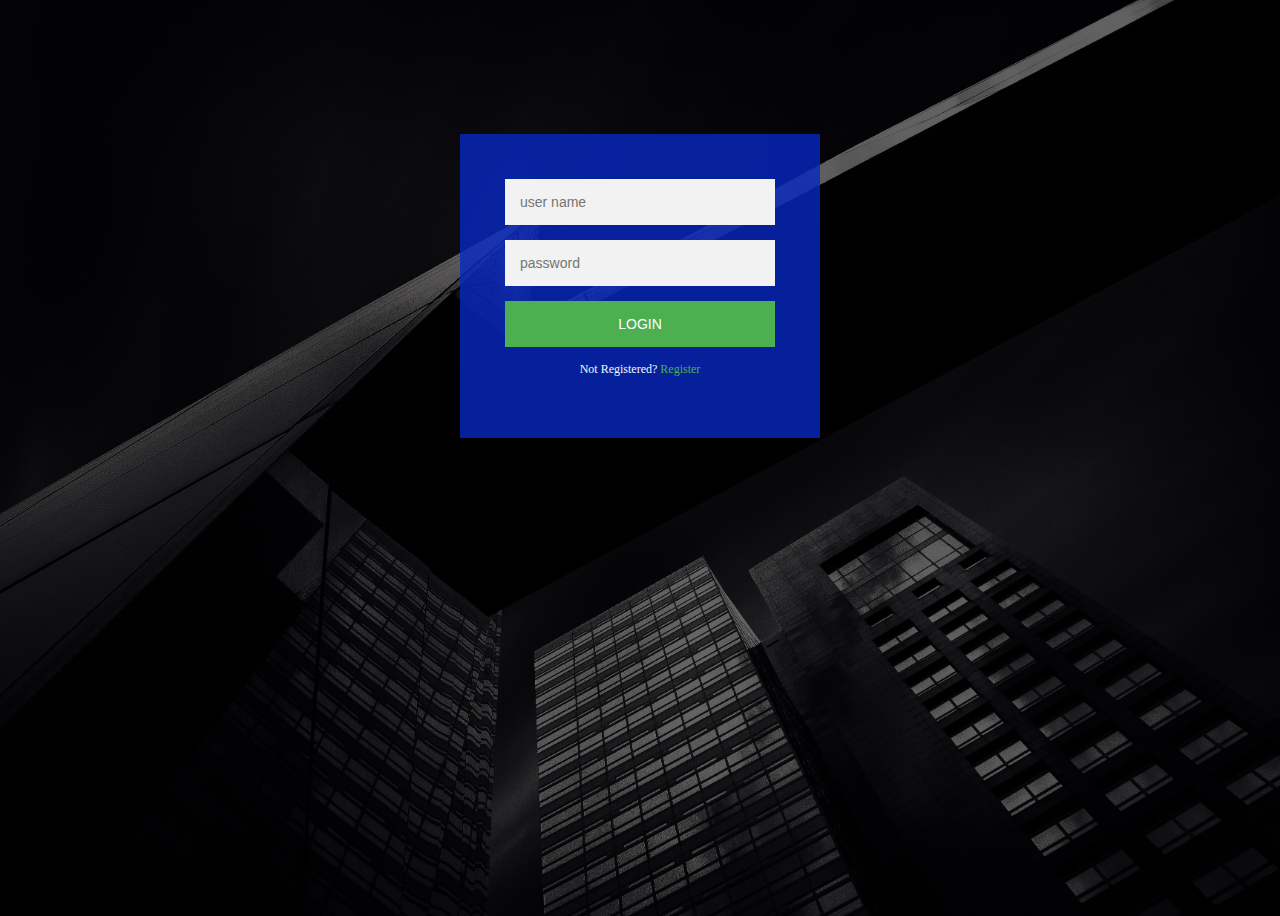
<file: form.html>
<html>
	<head>
	<meta charset="utf-8">
		<meta name="viewport" content="width=device-width">
		<meta name="description" content="Affordable and profession web desginer">
		<meta name="Keywords" content="web design,affordable web design">
		<meta name="author" content="Abhishek Mashetty">
		<meta name="revised" content="15/08/2017">
		<!--<meta http-equiv="refresh" content="5" href="">-->
		<title>Python Programming | Form</title>
		<link rel="icon" href="AM.png">
		<link rel = "stylesheet" href = "style.css">
	</head>
	
<body>
	<div class = "login-page">
	<div class = "form">
		<form class="register-form">
		<input type= "text" placeholder="name">
		<input type= "text" placeholder="password">
		<input type= "text" placeholder="email id">
		<button>Create</button>
		<p class = "message">Already Registered? <a href= "#Login"> login </a>
		</p>
		</form>
		
		<form class ="login-form">
		<input type="text" placeholder = "user name">
		<input type="password" placeholder = "password">
		<button>login</button>
		<p class="message">Not Registered? <a href ="#Register">Register</a></p>
		</form>
		
	 </div>
	</div>
	
	<script src = 'https://code.jquery.com/jquery-3.2.1.min.js'>
	</script>
	<script>
	$('.message a').click(function(){
	$('form').animate({height : "toggle", opacity: "toggle"},"slow");
	});
	</script>
</body>
</html>
</file>
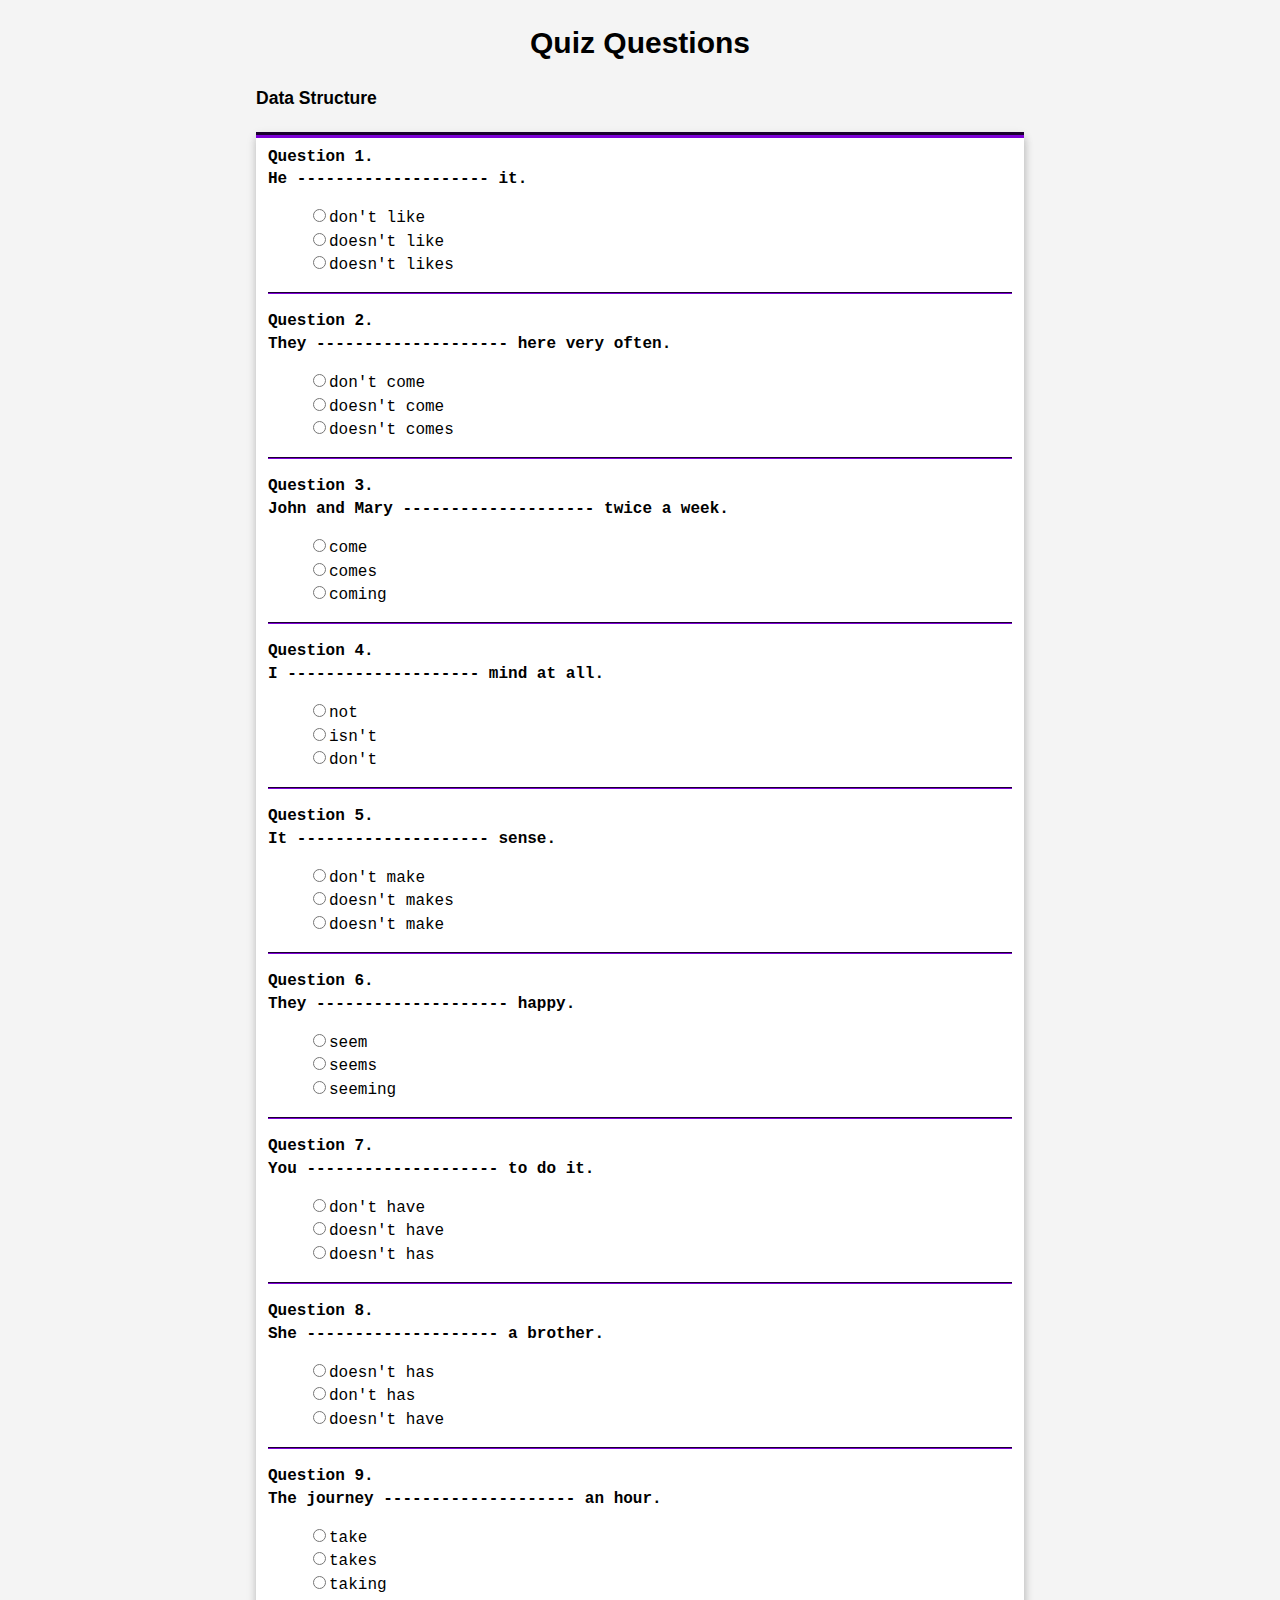
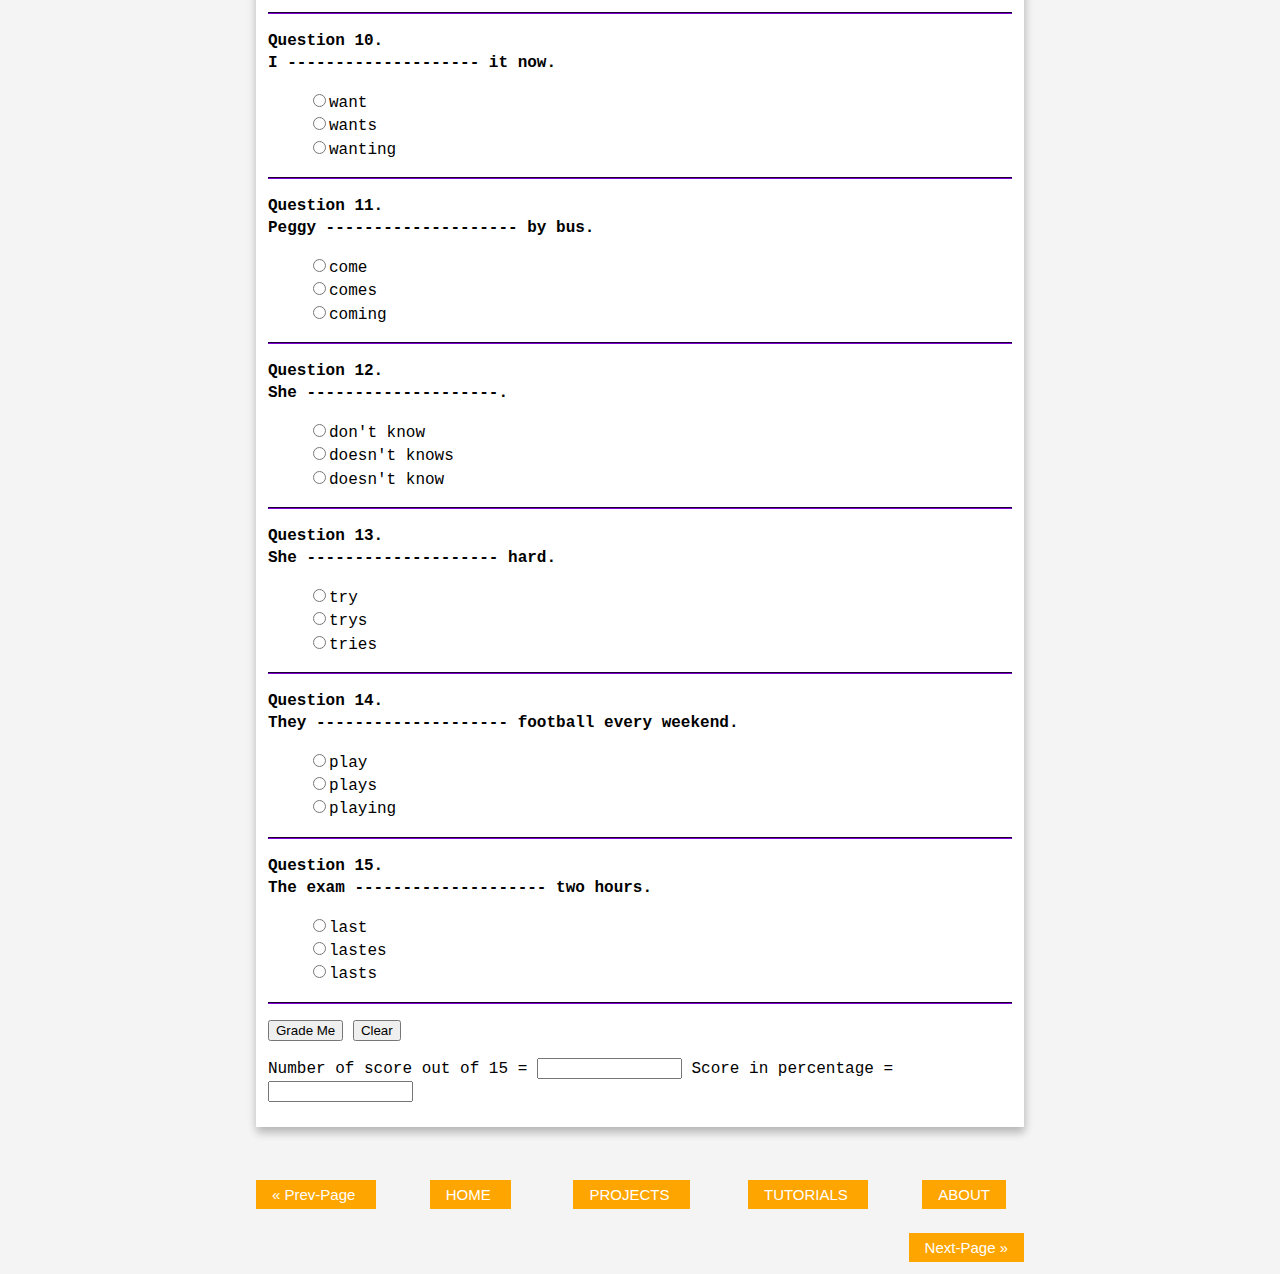
<file: quiz.html>
<!DOCTYPE HTML>

<html>
<head>
	<meta charset="utf-8">
	<meta name="viewport" content="width=device-width">
	<meta name="description" content="Affordable and profession web desginer">
	<meta name="Keywords" content="web design,affordable web design">
	<meta name="author" content="Abhishek Mashetty">
	<meta name="revised" content="15/08/2017">
	<!--<meta http-equiv="refresh" content="5" href="">-->
	<title>Python Programming | Quiz</title>
	<link rel="stylesheet" type="text/css" href="third.css"/>		
	<link rel="icon" href="AM.png">
	<title>Quiz Questions And Answers</title>
</head>

<body>
    <center><h1>Quiz Questions</h1></center>
	<h3>Data Structure</h3>
    <form name="quiz" id="main_form">
		<div id="questions">
			<b>Question 1.
			<br>He -------------------- it.<br></b>
			<blockquote>
				<input type="radio" name="q1" value="don't like">don't like<br>
				<input type="radio" name="q1" value="doesn't like">doesn't like<br>
				<input type="radio" name="q1" value="doesn't likes">doesn't likes<br>
			</blockquote>
		</div>
		<p id="hr_line"></p>

		<div id="questions">
			<b>Question 2.
			<br>They -------------------- here very often.<br></b>
			<blockquote >
				<input type="radio" name="q2" value="don't come">don't come<br>
				<input type="radio" name="q2" value="doesn't come">doesn't come<br>
				<input type="radio" name="q2" value="doesn't comes">doesn't comes<br>
			</blockquote>
		</div>
		<p id="hr_line"></p>

		<div id="questions">
			<b>Question 3.	
			<br>John and Mary -------------------- twice a week.<br></b>	
			<blockquote>
				<input type="radio" name="q3" value="come">come<br>
				<input type="radio" name="q3" value="comes">comes<br>
				<input type="radio" name="q3" value="coming">coming<br>
			</blockquote>
		</div>
		<p id="hr_line"></p>
		
		<div id="questions">
			<b>Question 4.
			<br>I -------------------- mind at all.<br></b>
			<blockquote>
				<input type="radio" name="q4" value="not">not<br>
				<input type="radio" name="q4" value="isn't">isn't<br>
				<input type="radio" name="q4" value="don't">don't<br>
			</blockquote>
		</div>
		<p id="hr_line"></p>
		
		<div id="questions">
		<b>Question 5.
		<br>It -------------------- sense.<br></b>
			<blockquote>
				<input type="radio" name="q5" value="don't make">don't make<br>
				<input type="radio" name="q5" value="doesn't makes">doesn't makes<br>
				<input type="radio" name="q5" value="doesn't make">doesn't make<br>
			</blockquote>
		</div>
		<p id="hr_line"></p>
		
		<div id="questions">
		<b>Question 6.
		<br>They -------------------- happy.<br></b>
			<blockquote>
				<input type="radio" name="q6" value="seem">seem<br>
				<input type="radio" name="q6" value="seems">seems<br>
				<input type="radio" name="q6" value="seeming">seeming<br>
			</blockquote>
		</div>
		<p id="hr_line"></p>

		<div id="questions">
		<b>Question 7.
		<br>You -------------------- to do it.<br></b>
			<blockquote>
				<input type="radio" name="q7" value="don't have">don't have<br>
				<input type="radio" name="q7" value="doesn't have">doesn't have<br>
				<input type="radio" name="q7" value="doesn't has">doesn't has<br>
			</blockquote>
		</div>
		<p id="hr_line"></p>

		<div id="questions">
		<b>Question 8.
		<br>She -------------------- a brother.<br></b>
			<blockquote>
				<input type="radio" name="q8" value="doesn't has">doesn't has<br>
				<input type="radio" name="q8" value="don't has">don't has<br>
				<input type="radio" name="q8" value="doesn't have">doesn't have<br>
			</blockquote>
		</div>
		<p id="hr_line"></p>

		<div id="questions">
		<b>Question 9.
		<br>The journey -------------------- an hour.<br></b>
			<blockquote>
				<input type="radio" name="q9" value="take">take<br>
				<input type="radio" name="q9" value="takes">takes<br>
				<input type="radio" name="q9" value="taking">taking<br>
			</blockquote>
		</div>
		
		<p id="hr_line"></p>

		<div id="questions">
		<b>Question 10.
		<br>I -------------------- it now.<br></b>
			<blockquote>
				<input type="radio" name="q10" value="want">want<br>
				<input type="radio" name="q10" value="wants">wants<br>
				<input type="radio" name="q10" value="wanting">wanting<br>
			</blockquote>
		</div>
		<p id="hr_line"></p>

		<div id="questions">
		<b>Question 11.
		<br>Peggy -------------------- by bus.<br></b>
			<blockquote>
				<input type="radio" name="q11" value="come">come<br>
				<input type="radio" name="q11" value="comes">comes<br>
				<input type="radio" name="q11" value="coming">coming<br>
			</blockquote>
		</div>
		<p id="hr_line"></p>

		<div id="questions">
		<b>Question 12.
		<br>She --------------------.<br></b>
			<blockquote>
				<input type="radio" name="q12" value="don't know">don't know<br>
				<input type="radio" name="q12" value="doesn't knows">doesn't knows<br>
				<input type="radio" name="q12" value="doesn't know">doesn't know<br>
			</blockquote>
		</div>
		<p id="hr_line"></p>

		<div id="questions">
		<b>Question 13.
		<br>She -------------------- hard.<br></b>
			<blockquote>
				<input type="radio" name="q13" value="try">try<br>
				<input type="radio" name="q13" value="trys">trys<br>
				<input type="radio" name="q13" value="tries">tries<br>
			</blockquote>
		</div>
		<p id="hr_line"></p>

		<div id="questions">
		<b>Question 14.
		<br>They -------------------- football every weekend.<br></b>
			<blockquote>
				<input type="radio" name="q14" value="play">play<br>
				<input type="radio" name="q14" value="plays">plays<br>
				<input type="radio" name="q14" value="playing">playing<br>
			</blockquote>
		</div>
		<p id="hr_line"></p>
		
		<div id="questions">
		<b>Question 15.
		<br>The exam -------------------- two hours.<br></b>
			<blockquote>
				<input type="radio" name="q15" value="last">last<br>
				<input type="radio" name="q15" value="lastes">lastes<br>
				<input type="radio" name="q15" value="lasts">lasts<br>
			</blockquote>
		</div>
		<p id="hr_line"></p>

		<input type="button"value="Grade Me"onClick="getScore(this.form);">
		<input type="reset" value="Clear"><p>
		Number of score out of 15 = <input type= "text" size="15" name= "mark">
		Score in percentage = <input type=text size=15 name="percentage"><br>

	</form>

	<form method="post" name="Form" onsubmit="" action=""></form>


	<div class="container" >
		<br/>
		<p id="first" style= "margin-left:0px; ">
			<a class="up n_bottom" href="tutorial.html" >  &laquo Prev-Page  </a>
			&nbsp&nbsp&nbsp&nbsp&nbsp&nbsp&nbsp&nbsp&nbsp&nbsp&nbsp&nbsp&nbsp
			<p id="first_left">
				<a class="up n_bottom" href="index.html" >   HOME  </a>
				&nbsp&nbsp
				&nbsp&nbsp&nbsp&nbsp&nbsp&nbsp&nbsp&nbsp&nbsp&nbsp&nbsp&nbsp
			</p>
			<p id="first_left">
				<a class="up n_bottom" href="projects.html" >   PROJECTS  </a>
				&nbsp&nbsp&nbsp&nbsp&nbsp&nbsp&nbsp&nbsp&nbsp&nbsp&nbsp&nbsp&nbsp&nbsp
			</p>
			<p id="first_left">
				<a class="up n_bottom" href="tutorial.html" >   TUTORIALS  </a>
				&nbsp&nbsp&nbsp&nbsp&nbsp&nbsp&nbsp&nbsp&nbsp&nbsp&nbsp&nbsp&nbsp
			</p>
			<p id="first_right">
				<a class="up n_bottom" href="quiz2.html" >   Next-Page &raquo  </a>
				
			</p>
		</p>
		
		<p id="second">
		<a class="up n_bottom"  href="next-projects.html#about" >    ABOUT  </a>
		</p>
		
	</div>
	

	
</body>


<script>
    var numQues = 15;
var numChoi = 3;
var answers = new Array(15);
    answers[0] = "doesn't like";
    answers[1] = "don't come";
    answers[2] = "come";
    answers[3] = "don't";
    answers[4] = "doesn't make";
    answers[5] = "seem";
    answers[6] = "don't have";
    answers[7] = "doesn't have";
    answers[8] = "takes";
    answers[9] = "want";
    answers[10] = "comes";
    answers[11] = "doesn't know";
    answers[12] = "tries";
    answers[13] = "play";
    answers[14] = "lasts";
      function getScore(form) {

   var score = 0;
  var currElt;
  var currSelection;
  for (i=0; i<numQues; i++) {
    currElt = i*numChoi;
    answered=false; 
    for (j=0; j<numChoi; j++) {
      currSelection = form.elements[currElt + j];
      if (currSelection.checked) {
        answered=true;
        if (currSelection.value == answers[i]) {
          score++;
          break;
        }
      }
    }
    if (answered ===false){alert("Do answer all the questions, Please") ;return false;}
  }

  var scoreper = Math.round(score/numQues*100);
  form.percentage.value = scoreper + "%";
  form.mark.value=score;


}
    </script>
</html>
</file>
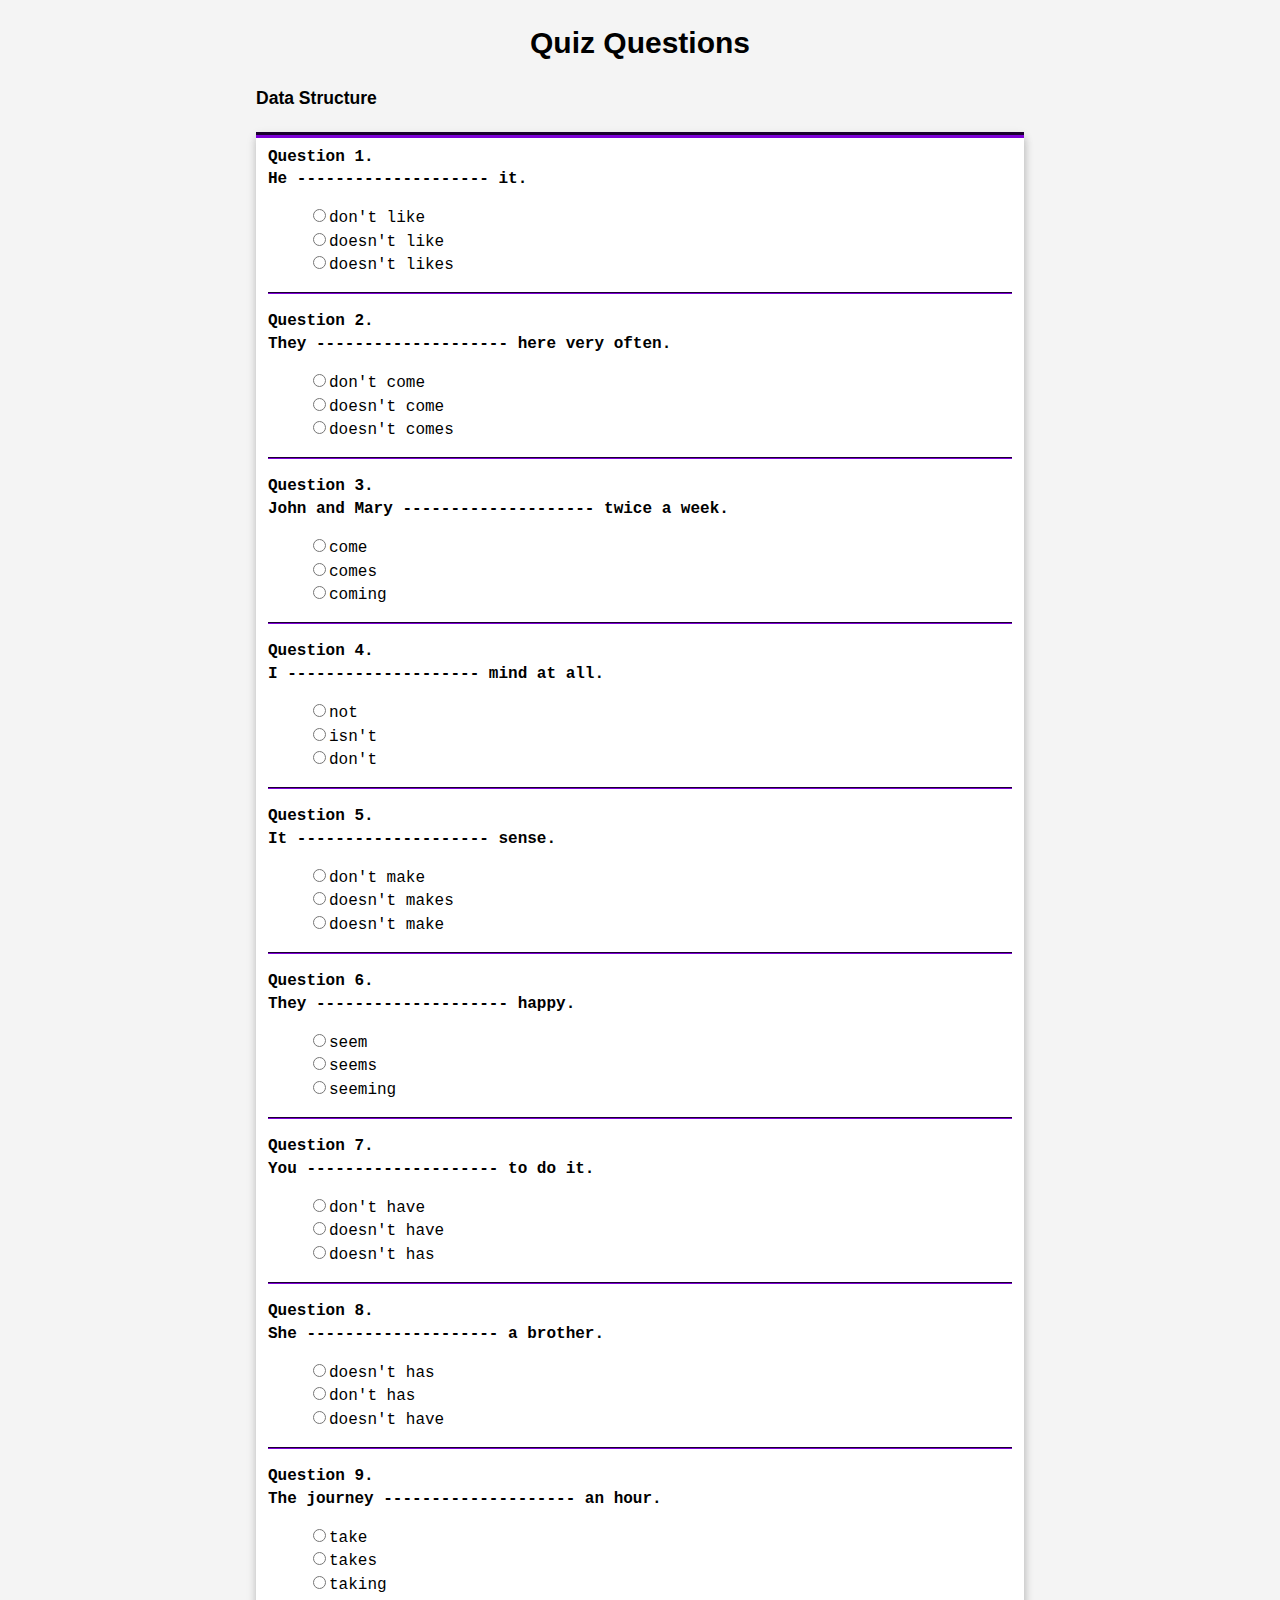
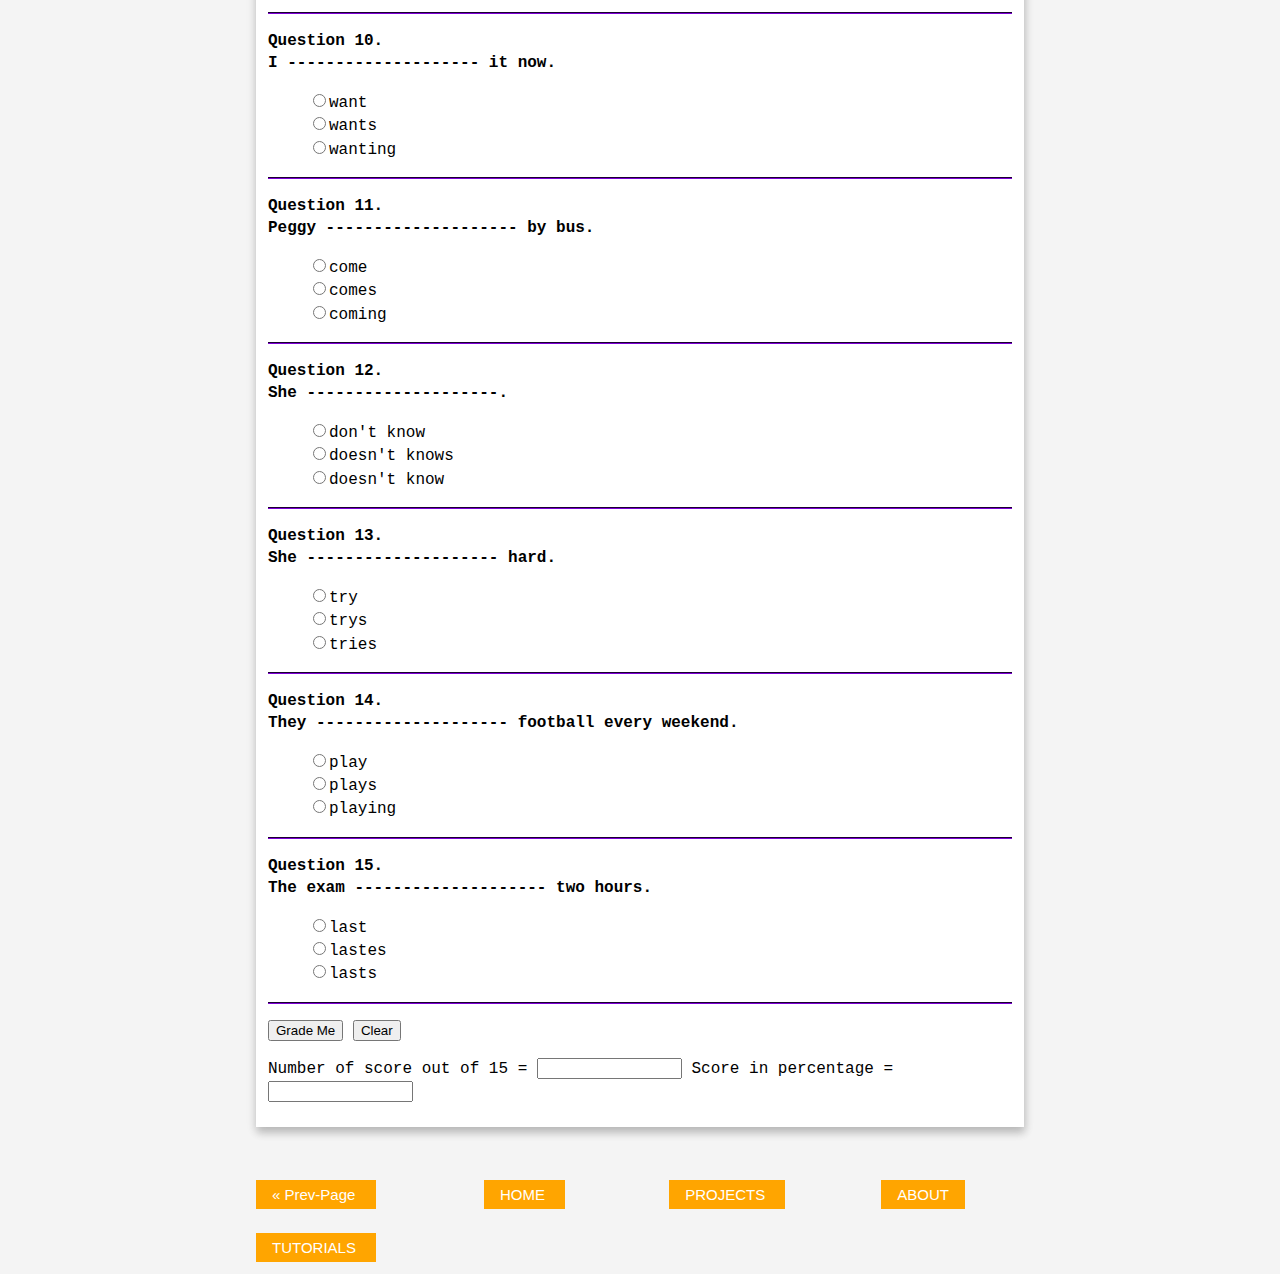
<file: quiz2.html>
<!DOCTYPE HTML>

<html>
<head>
	<meta charset="utf-8">
	<meta name="viewport" content="width=device-width">
	<meta name="description" content="Affordable and profession web desginer">
	<meta name="Keywords" content="web design,affordable web design">
	<meta name="author" content="Abhishek Mashetty">
	<meta name="revised" content="15/08/2017">
	<!--<meta http-equiv="refresh" content="5" href="">-->
	<title>Python Programming | Quiz</title>
	<link rel="stylesheet" type="text/css" href="third.css"/>		
	<link rel="icon" href="AM.png">
    <title>Quiz Questions And Answers</title>
</head>

<body>
    <center><h1>Quiz Questions</h1></center>
	<h3>Data Structure</h3>
    <form name="quiz" id="main_form">
		<div id="questions">
			<b>Question 1.
			<br>He -------------------- it.<br></b>
			<blockquote>
				<input type="radio" name="q1" value="don't like">don't like<br>
				<input type="radio" name="q1" value="doesn't like">doesn't like<br>
				<input type="radio" name="q1" value="doesn't likes">doesn't likes<br>
			</blockquote>
		</div>
		<p id="hr_line"></p>

		<div id="questions">
			<b>Question 2.
			<br>They -------------------- here very often.<br></b>
			<blockquote >
				<input type="radio" name="q2" value="don't come">don't come<br>
				<input type="radio" name="q2" value="doesn't come">doesn't come<br>
				<input type="radio" name="q2" value="doesn't comes">doesn't comes<br>
			</blockquote>
		</div>
		<p id="hr_line"></p>

		<div id="questions">
			<b>Question 3.	
			<br>John and Mary -------------------- twice a week.<br></b>	
			<blockquote>
				<input type="radio" name="q3" value="come">come<br>
				<input type="radio" name="q3" value="comes">comes<br>
				<input type="radio" name="q3" value="coming">coming<br>
			</blockquote>
		</div>
		<p id="hr_line"></p>
		
		<div id="questions">
			<b>Question 4.
			<br>I -------------------- mind at all.<br></b>
			<blockquote>
				<input type="radio" name="q4" value="not">not<br>
				<input type="radio" name="q4" value="isn't">isn't<br>
				<input type="radio" name="q4" value="don't">don't<br>
			</blockquote>
		</div>
		<p id="hr_line"></p>
		
		<div id="questions">
		<b>Question 5.
		<br>It -------------------- sense.<br></b>
			<blockquote>
				<input type="radio" name="q5" value="don't make">don't make<br>
				<input type="radio" name="q5" value="doesn't makes">doesn't makes<br>
				<input type="radio" name="q5" value="doesn't make">doesn't make<br>
			</blockquote>
		</div>
		<p id="hr_line"></p>
		
		<div id="questions">
		<b>Question 6.
		<br>They -------------------- happy.<br></b>
			<blockquote>
				<input type="radio" name="q6" value="seem">seem<br>
				<input type="radio" name="q6" value="seems">seems<br>
				<input type="radio" name="q6" value="seeming">seeming<br>
			</blockquote>
		</div>
		<p id="hr_line"></p>

		<div id="questions">
		<b>Question 7.
		<br>You -------------------- to do it.<br></b>
			<blockquote>
				<input type="radio" name="q7" value="don't have">don't have<br>
				<input type="radio" name="q7" value="doesn't have">doesn't have<br>
				<input type="radio" name="q7" value="doesn't has">doesn't has<br>
			</blockquote>
		</div>
		<p id="hr_line"></p>

		<div id="questions">
		<b>Question 8.
		<br>She -------------------- a brother.<br></b>
			<blockquote>
				<input type="radio" name="q8" value="doesn't has">doesn't has<br>
				<input type="radio" name="q8" value="don't has">don't has<br>
				<input type="radio" name="q8" value="doesn't have">doesn't have<br>
			</blockquote>
		</div>
		<p id="hr_line"></p>

		<div id="questions">
		<b>Question 9.
		<br>The journey -------------------- an hour.<br></b>
			<blockquote>
				<input type="radio" name="q9" value="take">take<br>
				<input type="radio" name="q9" value="takes">takes<br>
				<input type="radio" name="q9" value="taking">taking<br>
			</blockquote>
		</div>
		
		<p id="hr_line"></p>

		<div id="questions">
		<b>Question 10.
		<br>I -------------------- it now.<br></b>
			<blockquote>
				<input type="radio" name="q10" value="want">want<br>
				<input type="radio" name="q10" value="wants">wants<br>
				<input type="radio" name="q10" value="wanting">wanting<br>
			</blockquote>
		</div>
		<p id="hr_line"></p>

		<div id="questions">
		<b>Question 11.
		<br>Peggy -------------------- by bus.<br></b>
			<blockquote>
				<input type="radio" name="q11" value="come">come<br>
				<input type="radio" name="q11" value="comes">comes<br>
				<input type="radio" name="q11" value="coming">coming<br>
			</blockquote>
		</div>
		<p id="hr_line"></p>

		<div id="questions">
		<b>Question 12.
		<br>She --------------------.<br></b>
			<blockquote>
				<input type="radio" name="q12" value="don't know">don't know<br>
				<input type="radio" name="q12" value="doesn't knows">doesn't knows<br>
				<input type="radio" name="q12" value="doesn't know">doesn't know<br>
			</blockquote>
		</div>
		<p id="hr_line"></p>

		<div id="questions">
		<b>Question 13.
		<br>She -------------------- hard.<br></b>
			<blockquote>
				<input type="radio" name="q13" value="try">try<br>
				<input type="radio" name="q13" value="trys">trys<br>
				<input type="radio" name="q13" value="tries">tries<br>
			</blockquote>
		</div>
		<p id="hr_line"></p>

		<div id="questions">
		<b>Question 14.
		<br>They -------------------- football every weekend.<br></b>
			<blockquote>
				<input type="radio" name="q14" value="play">play<br>
				<input type="radio" name="q14" value="plays">plays<br>
				<input type="radio" name="q14" value="playing">playing<br>
			</blockquote>
		</div>
		<p id="hr_line"></p>
		
		<div id="questions">
		<b>Question 15.
		<br>The exam -------------------- two hours.<br></b>
			<blockquote>
				<input type="radio" name="q15" value="last">last<br>
				<input type="radio" name="q15" value="lastes">lastes<br>
				<input type="radio" name="q15" value="lasts">lasts<br>
			</blockquote>
		</div>
		<p id="hr_line"></p>

		<input type="button"value="Grade Me"onClick="getScore(this.form);">
		<input type="reset" value="Clear"><p>
		Number of score out of 15 = <input type= "text" size="15" name= "mark">
		Score in percentage = <input type=text size=15 name="percentage"><br>

	</form>

	<form method="post" name="Form" onsubmit="" action=""></form>


	<div class="container" >
		<br/>
		<p id="first" style= "margin-left:0px; ">
			<a class="up n_bottom" href="quiz.html" >  &laquo Prev-Page  </a>
			&nbsp&nbsp&nbsp&nbsp&nbsp&nbsp&nbsp&nbsp&nbsp&nbsp&nbsp&nbsp&nbsp&nbsp&nbsp&nbsp&nbsp&nbsp&nbsp&nbsp&nbsp&nbsp&nbsp
			&nbsp&nbsp
			<p id="first_left">
				<a class="up n_bottom" href="index.html" >   HOME  </a>
				&nbsp&nbsp&nbsp&nbsp&nbsp&nbsp&nbsp&nbsp&nbsp&nbsp&nbsp&nbsp
				&nbsp&nbsp&nbsp&nbsp&nbsp&nbsp&nbsp&nbsp&nbsp&nbsp&nbsp&nbsp
			</p>
			<p id="first_left">
				<a class="up n_bottom" href="projects.html" >   PROJECTS  </a>
				&nbsp&nbsp&nbsp&nbsp&nbsp&nbsp&nbsp&nbsp&nbsp&nbsp&nbsp
				&nbsp&nbsp&nbsp&nbsp&nbsp&nbsp&nbsp&nbsp&nbsp&nbsp&nbsp
			</p>
			<p id="first_left">
				<a class="up n_bottom" href="tutorial.html" >   TUTORIALS  </a>
				&nbsp&nbsp&nbsp&nbsp&nbsp&nbsp&nbsp&nbsp&nbsp&nbsp&nbsp&nbsp&nbsp
				&nbsp&nbsp&nbsp&nbsp&nbsp&nbsp
			</p>
			
		</p>
		
		<p id="second">
		<a class="up n_bottom"  href="next-projects.html#about" >    ABOUT  </a></p>
	</div>

	
</body>


<script>
    var numQues = 15;
var numChoi = 3;
var answers = new Array(15);
    answers[0] = "doesn't like";
    answers[1] = "don't come";
    answers[2] = "come";
    answers[3] = "don't";
    answers[4] = "doesn't make";
    answers[5] = "seem";
    answers[6] = "don't have";
    answers[7] = "doesn't have";
    answers[8] = "takes";
    answers[9] = "want";
    answers[10] = "comes";
    answers[11] = "doesn't know";
    answers[12] = "tries";
    answers[13] = "play";
    answers[14] = "lasts";
      function getScore(form) {

   var score = 0;
  var currElt;
  var currSelection;
  for (i=0; i<numQues; i++) {
    currElt = i*numChoi;
    answered=false; 
    for (j=0; j<numChoi; j++) {
      currSelection = form.elements[currElt + j];
      if (currSelection.checked) {
        answered=true;
        if (currSelection.value == answers[i]) {
          score++;
          break;
        }
      }
    }
    if (answered ===false){alert("Do answer all the questions, Please") ;return false;}
  }

  var scoreper = Math.round(score/numQues*100);
  form.percentage.value = scoreper + "%";
  form.mark.value=score;


}
    </script>
</html>
</file>
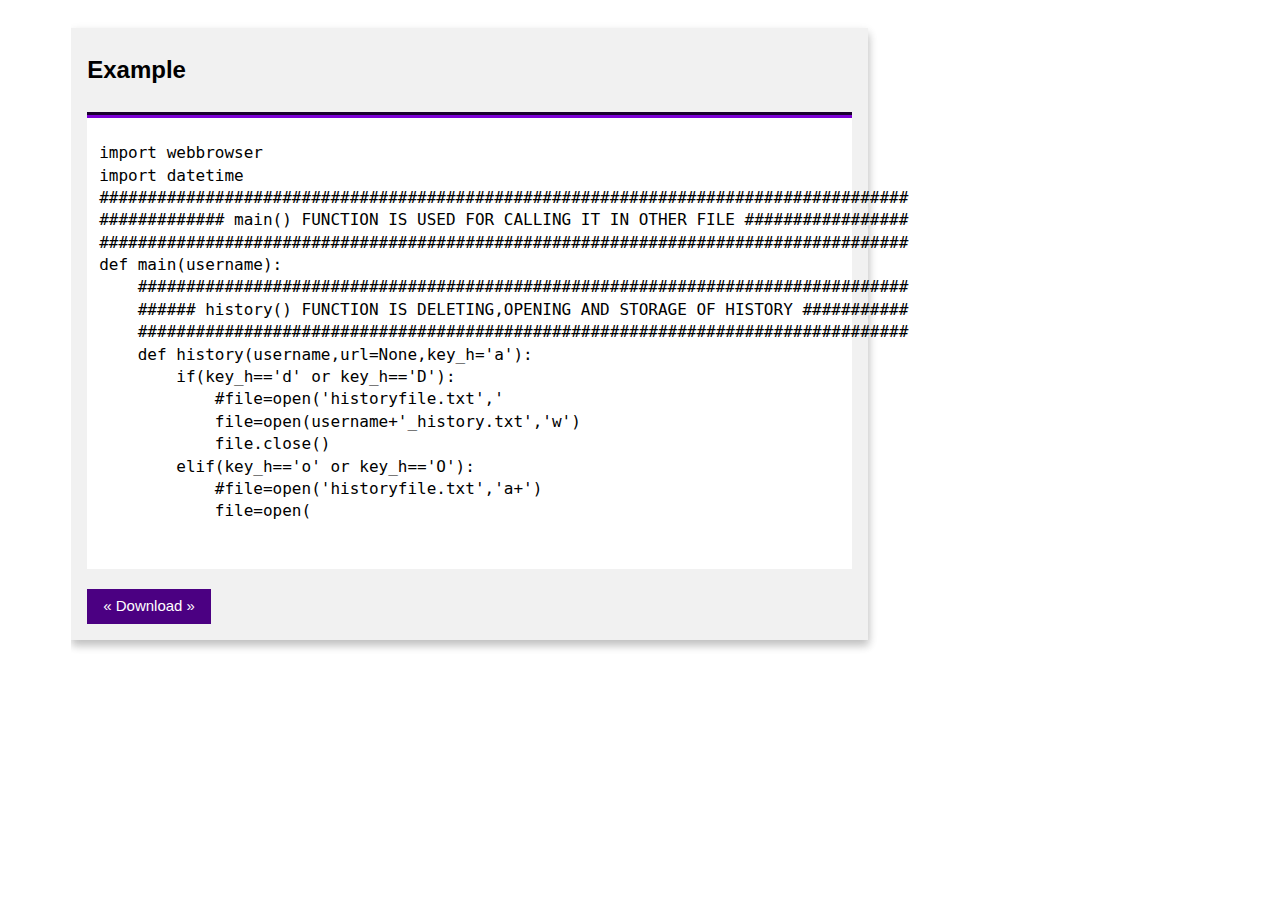
<file: template.html>
<!Doctype html>
<html>
	<head>
		<style>


.new{
	width:90%;
	margin:auto;
	overflow:hidden;
}	


#template h3 {
	font-size: 24px;
}


#template {
    font-family: Verdana,sans-serif;
    font-size: 15px;
    line-height: 1.5;
}


#template{
	width:70%;
}

.template_box {
	box-shadow: 1px 6px 8px 0 rgba(0,0,0,0.16),0 4px 10px 0 rgba(0,0,0,0.12) ;
	margin: 20px 0;
    background-color: #f1f1f1;
    padding: 0.01em 16px;
	padding-top: 0.01em;
    padding-right: 16px;
    padding-bottom: 0.01em;
    padding-left: 16px;
}

.template_inside_box {
	margin: 20px 0;
    font-family: Consolas,"courier new";
    font-size: 16px;
    line-height: 1.4;
    background-color: #fff;
    padding: 8px 12px 8px 12px;
    border-top-width: 6px;
    border-top-style: groove;
    border-top-color: indigo;        <!-- color which changes left border and the download button -->
    word-wrap: break-word;
}

* {
    box-sizing: border-box;
}

div {
    display: block;
}

a.down:hover, a.down:active {
    color: #1c1a1a;
	background-color: #FFFFFF;
    box-shadow: 0 8px 16px 0 rgba(0,0,0,0.2), 0 6px 20px 0 rgba(0,0,0,0.19);
}

a.down {
    color: #FFFFFF;
    background-color: indigo;
}

.bottom {
    margin-bottom: 16px ;
}

.down {
    display: inline-block;
    padding-top: 6px;
    padding-right: 16px;
    padding-bottom: 6px;
    padding-left: 16px;
    text-decoration-line: none;
}
			
		</style>

	</head>

<body>
<div class= "new">
<div id="template">
	<div class="template_box">
			<h3>Example</h3>
		<div class="template_inside_box">
		
		<p><pre>
import webbrowser
import datetime
####################################################################################
############# main() FUNCTION IS USED FOR CALLING IT IN OTHER FILE #################
####################################################################################
def main(username):
    ################################################################################
    ###### history() FUNCTION IS DELETING,OPENING AND STORAGE OF HISTORY ###########
    ################################################################################
    def history(username,url=None,key_h='a'):
        if(key_h=='d' or key_h=='D'):
            #file=open('historyfile.txt','   
            file=open(username+'_history.txt','w')
            file.close()
        elif(key_h=='o' or key_h=='O'):
            #file=open('historyfile.txt','a+')
            file=open(
            </pre></p>
		</div>
		<a class="down bottom" href="BROWSER.txt" download  target="_blank" > &laquo Download  &raquo</a>
	</div>
</div>
</div>
</body>

</html>
</file>
<file: style.css>
body{
	background-image :  linear-gradient(rgba(0,0,0,0.6),rgba(0,0,0,0.6)),url(one.jpg) ;
	height : 100vh;
	background-size : cover;
	background-position: center; 	
}

.login-page{
	width : 360px;
	padding:10% 0 0;
	margin: auto;
}
.form{
	position:relative;
	z-index : 1;
	background : rgba(7  40, 195, 0.8);
	max-width: 360px;
	margin : 0 auto 100px;
	padding: 45px;
	text-align : center;
}

.form input{
	font-family : "Roboto", sans-serif;
	outline : 1;
	background : #f2f2f2;
	width : 100%;
	border : 0;
	margin : 0 0 15px;
	padding : 15px;
	box-sizing : border-box;
	font-size : 14px;
}

.form button{
	font-family : "Roboto", sans-serif;
	text-transform : uppercase;
	outline : 0;
	background : #4CAF50;
	width : 100%;
	border: 0;
	padding: 15px;
	color: #FFFFFF;
	font-size : 14px;
	cursor : pointer;
}

.form button:hover,.form button:active{
	background : #43A047;
}
.form .message{
	margin: 15px 0 0;
	color : aliceblue;
	font-size: 12px;
}

.form .message a{
	color : #4CAF50;
	text-decoration : none;
}
.form .register-form{
	display: none;
}
</file>
<file: third.css>
body{
	font: 15px/1.5 Arial,Helvetica,sans-serif;
	padding:0;
	margin:0;
	background-color:#f4f4f4;
	width:60%;
	margin:auto;
	overflow:scroll;
}


#main_form {
	
	box-shadow: 1px 6px 8px 0 rgba(0,0,0,0.16),0 4px 10px 0 rgba(0,0,0,0.12) ;   
}

#main_form {
	margin: 20px 0;
    font-family: Consolas,"courier new";
    font-size: 16px;
    line-height: 1.4;
    background-color: #fff;
    padding: 8px 12px 8px 12px;
    border-top-width: 6px;
    border-top-style: groove;
    border-top-color: indigo;        /* color which changes left border and the download button */
    word-wrap: break-word;
}

#hr_line{
    border-top-width: 2px;
    border-top-style: groove;
    border-top-color: indigo;
}

#questions{
	margin-left:0px;
}
#first{
	float:left;
}
#first_left{
	float:left;
}
#first_right{
	float:right;
}
/*#second{
	float:right;
}*/
a.up:hover, a.up:active {
    color: #1c1a1a;
	background-color: #FFFFFF;
    box-shadow: 0 4px 4px 0 rgba(0,0,0,0.2), 0 6px 20px 0 rgba(0,0,0,0.19);
}

a.up {
    color: #FFFFFF;
    background-color: orange;
	
}

.n_bottom {
    margin-bottom: 16px ;
}

.up {
    display: inline;
    padding-top: 6px;
    padding-right: 16px;
    padding-bottom: 6px;
    padding-left: 16px;
    text-decoration-line: none;
}
</file>
